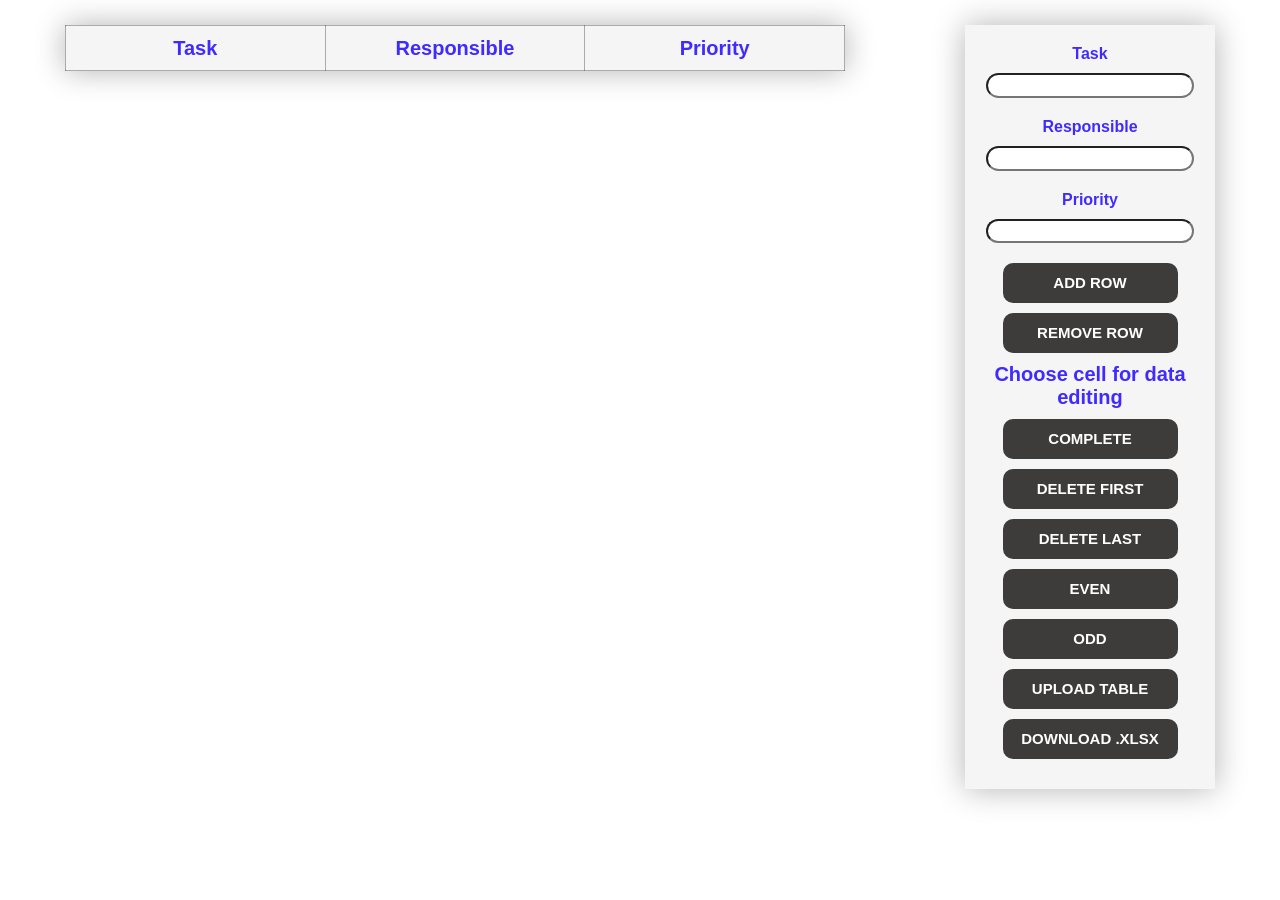
<file: GA_test/index.html>
<!DOCTYPE html>
<html lang="en">

<head>
  <meta charset="UTF-8">
  <meta http-equiv="X-UA-Compatible" content="IE=edge">
  <meta name="viewport" content="width=device-width, initial-scale=1.0">
  <title>Document</title>
  <link rel="stylesheet" href="css/normalize.css">
  <link rel="stylesheet" href="css/style_new.css">
</head>

<body>
  <div class="container">

    <div class="table-wrapper">

      <table id="table">

        <thead class="thead">
          <tr>
            <th class="table-header">Task</th>
            <th class="table-header">Responsible</th>
            <th class="table-header">Priority</th>
          </tr>
        </thead>

        <tbody class="tbody">
       
        </tbody>

      </table>

      <div id="excel_data" class="mt-5"></div>
    </div>


    <div class="control-panel">

      <div class="data-adding item-wrapper">
        <div>
          <p class="text">Task</p>
          <input type="text" class="input-name">
        </div>
        <div>
          <p class="text">Responsible</p>
          <input type="text" class="input-type">
        </div>
        <div>
          <p class="text">Priority</p>
          <input type="number" class="input-age">
        </div>

        <div class="button-wrapper">
          <button class="add-row">Add row</button>
        </div>

        <div class="button-wrapper">
          <button class="remove-row">Remove row</button>
        </div>

      </div>


      <div class="data-editing item-wrapper">
        <p class="text">Choose cell for data editing</p>

        <div class="editing-wrapper disabled">
          <div>
            <input type="text" class="input-edit" value="">
          </div>

          <div class="button-wrapper">
            <button id="button-edit">Edit</button>
          </div>
        </div>
      </div>

      <div class="upload-download item-wrapper">

        <div class="button-wrapper file-download">
          <button id="complete">Complete</button>
        </div>

        <div class="button-wrapper file-download">
          <button id="delete-first">Delete first</button>
        </div>

        <div class="button-wrapper file-download">
          <button id="delete-last">Delete last</button>
        </div>

        <div class="button-wrapper file-download">
          <button id="select-even">Even</button>
        </div>

        <div class="button-wrapper file-download">
          <button id="select-odd">Odd</button>
        </div>

        <div class="button-wrapper file-upload">
          <button id="uploadexcel">Upload table</button>
          <input type="file" id="excel-file" class="input-file" />
        </div>

        <div class="button-wrapper file-download">
          <button id="downloadexcel">Download .xlsx</button>
        </div>

        <div id="alert"></div>
      </div>

    </div>

  </div>

  <script src="js/script.js"></script>
  <script src="js/upload.js"></script>
  <script src="js/table2excel.js"></script>
</body>

</html>
</file>
<file: GA_test/css/style_new.css>
* {
  box-sizing: border-box;
}

body {
  font-family: Arial, Verdana, sans-serif;
}

pre, button, input, p {
  margin: 0;
}

.disabled {
  display: none;
}

.text {
  color: #3f2aff;
  font-weight: bold;
  margin-bottom: 10px;
}

.data-editing .text {
  font-size: 20px;
}

input:not(.input-file) {
  border-radius: 20px;
  text-align: center;
  margin-bottom: 20px;
}

.container {
  margin: 0 auto;
  display: flex;
  width: 1200px;
  padding: 25px;
  min-height: 100vh;
}

.control-panel {
  position: sticky;
  display: flex;
  flex-direction: column;
  text-align: center;
  align-self: flex-start;
  top: 0;
  padding: 20px 10px;
  width: 250px;
  background-color: rgb(245, 245, 245);
  box-shadow: 0px 0px 30px rgba(0, 0, 0, 0.3);
}

table {
  border-collapse: collapse;
  width: 780px;
  margin-right: 120px;
  background-color: rgb(245, 245, 245);
  box-shadow: 0px 0px 30px rgba(0, 0, 0, 0.3);
}

.table-caption {
  margin-bottom: 24px;
  font-size: 36px;
  font-weight: bold;
  text-align: center;
}

.table-cell,
.table-header {
  width: 260px;
  padding: 10px;
  font-size: 20px;
  text-align: left;
  line-height: 24px;
  vertical-align: top;
  border: 1px solid rgba(0, 0, 0, .3);
  cursor: pointer;
}

.table-header {
  color: #3f2aff;
  text-align: center;
  font-weight: bold;
  cursor: default;
}

.active {
  outline: 3px solid black;
}

.button-wrapper {
  width: 175px;
  height: 40px;
  margin: 0 auto;
  margin-bottom: 10px;
}

button {
  width: 100%;
  background-color: #3e3b3b;
  padding: 10px;
  color: #ffffff;
  border: 0;
  font-size: 15px;
  line-height: 20px;
  font-weight: 600;
  border-radius: 10px;
  text-align: center;
  text-transform: uppercase;
  cursor: pointer;
}

.file-upload {
  z-index: 2;
  position: relative;
}

.input-file {
  width: 275px;
  height: 100%;
  position: absolute;
  top: 0;
  left: -100px;
  opacity: 0;
  z-index: 1;
  line-height: 20px;
  padding: 10px 0;
  cursor: pointer;
}
</file>
